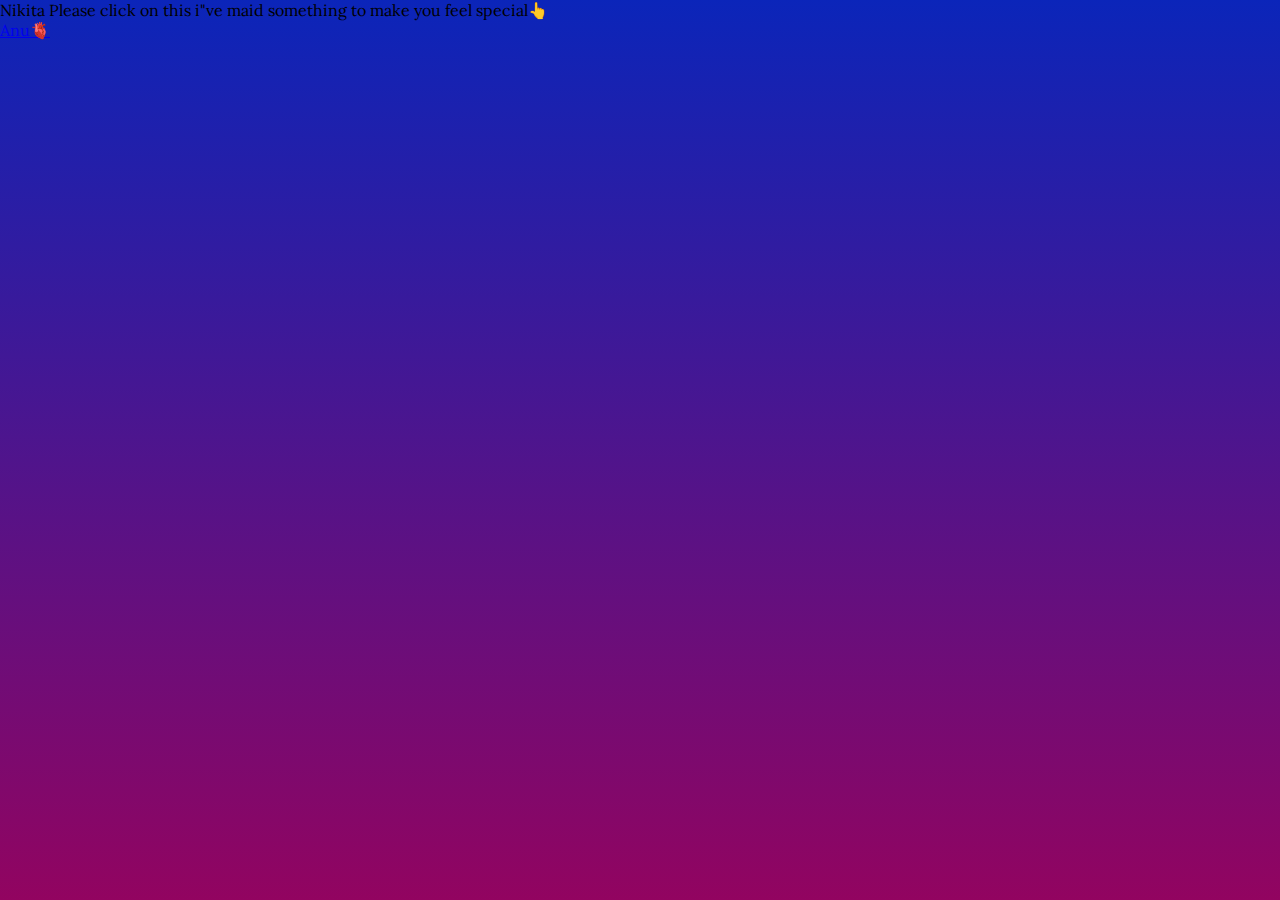
<file: index.html>
<!DOCTYPE html>
<html lang="en">
  <head>
    <meta charset="UTF-8" />
    <meta name="viewport" content="width=device-width, initial-scale=1.0" />
    <title>book for Nikita💕</title>
    <link rel="stylesheet" href="aakash.css" />
  </head>
  <body>
    <div class="container">
      <p> Nikita Please click on this i"ve maid something to make you feel special👆</p>
      <div class="ribbon"></div>
      <div class="tag">
        <a href="book.html">Anu🫀</a>
      </div>
    </div>
  </body>
</html>
</file>
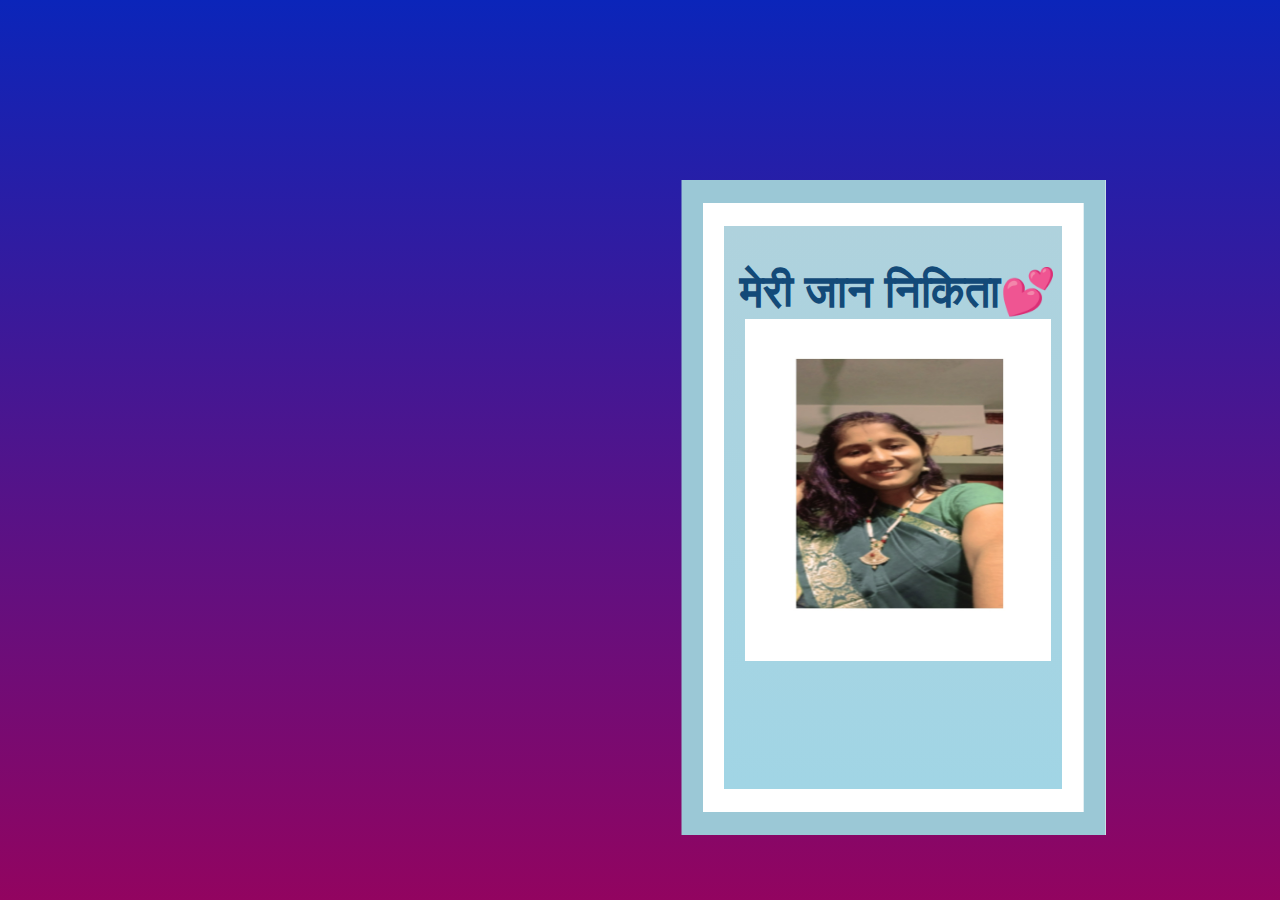
<file: book.html>
<!DOCTYPE html>
<html lang="en">
  <head>
    <meta charset="UTF-8" />
    <meta name="viewport" content="width=device-width, initial-scale=1.0" />
    <title>Book for You</title>
    <link rel="stylesheet" href="style.css" />
  </head>
  <body>
    <div class="book">
      <div class="page cover-front" data-page="1" onclick="movePage(this, 1)">
        <h1>मेरी जान निकिता💕</h1>
        <img src="images/nikki1.jpeg" style="height: 60%;width: 90%;">
        <!-- <div class="hat"><i class="fab fa-pied-piper-hat"></i></div>
        <br>
        <br><br>
        <br> -->
        <!-- <br>
        <h2>@_.codeash_.</h2> -->
      </div>
      <div class="page cover-front" data-page="2" onclick="movePage(this, 2)"></div>
      <div class="page text-page" data-page="3" onclick="movePage(this, 3)">
        <p>प्रिय निकिता❤️,</p>
        <p>
          तुम मेरी ज़िन्दगी की सबसे खूबसूरत किताब हो। हर दिन तुम्हारे साथ बिताना <br>
          एक नया अध्याय है, जिसे मैं हमेशा पढ़ना चाहता हूँ। तुम्हारे बिना मेरा जीवन अधूरा है। <br>
          क्या तुम मेरी ज़िन्दगी की कहानी का हिस्सा बनोगी? 🫀 <br>
          तुम्हारे साथ बिताए हर पल की मुझे बहुत खुशी है। ❤️
        </p>
        <iframe width="100%" height="45%" src="https://www.youtube.com/embed/6bvqH0t7j2Y?si=R2nS072CmAS2_y8z" title="YouTube video player" frameborder="0" allow="accelerometer; autoplay; clipboard-write; encrypted-media; gyroscope; picture-in-picture; web-share" referrerpolicy="strict-origin-when-cross-origin" allowfullscreen></iframe>
        <br />
        <p>कृपया पेज पलटें..</p>
      </div>
      <div class="page text-page" data-page="4" onclick="movePage(this, 4)">
        <p>
          तुम्हारे बिना मेरी ज़िन्दगी सुनी है, तुम्हारी हँसी की मिठास हर पल मेरे दिल को छू जाती है। <br>
          तुम मेरे जीवन की सबसे बड़ी खुशी हो, तुम्हारे बिना सब कुछ अधूरा लगता है। <br>
          तुम्हारी मुस्कान ही मेरे दिल की धड़कन है, और तुम्हारे बिना मैं खुद को पूरा नहीं मानता। 😭🤞
        </p>
        <p>
          तुम्हारे साथ बिताया हर पल मेरे लिए अनमोल है। मैं चाहता हूँ कि हम साथ में हर खुशी का अनुभव करें। <br>
          8 अगस्त को हमारी लंबी बातचीत ने मुझे एहसास कराया कि तुम मेरी ज़िन्दगी की सबसे प्यारी चीज हो। 💖
        </p>
        <iframe width="100%" height="45%"  src="https://www.youtube.com/embed/ElZfdU54Cp8?si=m_WFZOxTcGhRgjaI" title="YouTube video player" frameborder="0" allow="accelerometer; autoplay; clipboard-write; encrypted-media; gyroscope; picture-in-picture; web-share" referrerpolicy="strict-origin-when-cross-origin" allowfullscreen></iframe>
      </div>
      <div class="page text-page" data-page="5" onclick="movePage(this, 5)">
        <p>
          तुम मेरी ज़िन्दगी की सबसे खूबसूरत कविता हो। तुम्हारी हर बात, हर हँसी मेरे दिल को छू जाती है। <br>
          मैं चाहता हूँ कि हम साथ में अपनी ज़िन्दगी के हर पल का आनंद लें। तुम्हारे बिना, मेरे दिन अधूरे हैं। <br>
          तुमसे मिलकर मेरी ज़िन्दगी का हर दिन खास बन जाता है। ❤️
        </p>
        <p>
          तुम्हारे साथ बिताए हर पल की यादें मेरे दिल में हमेशा रहंगी। मैं चाहता हूँ कि हमारी कहानी <br>
          हमेशा प्रेम से भरी रहे। तुम मेरी ज़िन्दगी की सबसे खूबसूरत किताब हो। 📖💖
        </p>
        <iframe width="100%" height="45%" src="https://www.youtube.com/embed/se9DDAwwGQY?si=az9Y50fzbQ7EtKHJ" title="YouTube video player" frameborder="0" allow="accelerometer; autoplay; clipboard-write; encrypted-media; gyroscope; picture-in-picture; web-share" referrerpolicy="strict-origin-when-cross-origin" allowfullscreen></iframe>
      </div>
      <div class="page text-page" data-page="6" onclick="movePage(this, 6)">
        <p>
          तुम्हारी हँसी मेरे दिल को बहुत सुकून देती है। मैं चाहता हूँ कि हम हमेशा साथ रहें और <br>
          हमारी ज़िन्दगी का हर पल खुशियों से भरा रहे। तुम्हारे बिना, मेरा जीवन अधूरा है। <br>
          तुम मेरे जीवन की सबसे बड़ी खुशी हो। 😘
        </p>
        <p>
          हमारी ज़िन्दगी की हर कहानी मेरे दिल में बसी हुई है। तुम मेरे लिए सब कुछ हो। तुम्हारे साथ बिताए <br>
          हर पल की मुझे बहुत खुशी है। तुम मेरी सबसे प्यारी हो। 💖
        </p>
        <iframe width="100%" height="45%" src="https://www.youtube.com/embed/AKH6ZNSnWOA?si=lxnzR1vngQxKKfrd" title="YouTube video player" frameborder="0" allow="accelerometer; autoplay; clipboard-write; encrypted-media; gyroscope; picture-in-picture; web-share" referrerpolicy="strict-origin-when-cross-origin" allowfullscreen></iframe>
      </div>
      <div class="page text-page" data-page="7" onclick="movePage(this, 7)">
        <p>
          तुम मेरी ज़िन्दगी की सबसे प्यारी चीज हो। तुम्हारे बिना सब कुछ अधूरा लगता है। <br>
          तुमसे मिलकर मेरी ज़िन्दगी की हर कहानी पूरी होती है। तुम्हारे बिना मैं खुद को पूरा नहीं मानता। ❤️
        </p>
        <p>
          तुम्हारी हर बात मेरे दिल को छू जाती है। मैं चाहता हूँ कि हम साथ में हर खुशी का अनुभव करें। 😍
          तुम्हारे बिना, मेरी ज़िन्दगी सुनी है। तुम्हारे साथ बिताए हर पल की मुझे बहुत खुशी है।
        </p>
        <iframe width="100%" height="45%" src="https://www.youtube.com/embed/IJeSR-LJBnk?si=PoOIT_OM8YGQd8eG" title="YouTube video player" frameborder="0" allow="accelerometer; autoplay; clipboard-write; encrypted-media; gyroscope; picture-in-picture; web-share" referrerpolicy="strict-origin-when-cross-origin" allowfullscreen></iframe>
      </div>
      <div class="page text-page" data-page="8" onclick="movePage(this, 8)">
        <p>
          तुम्हारे बिना, मेरे दिन सूने हैं। तुम मेरी ज़िन्दगी की सबसे बड़ी खुशी हो। <br>
          तुम्हारी हँसी और तुम्हारी मुस्कान मेरे दिल को बहुत सुकून देती है। मैं चाहता हूँ कि हम साथ में <br>
          हमेशा खुश रहें। ❤️
        </p>
        <p>
          हमारी ज़िन्दगी की हर कहानी प्रेम से भरी रहे। तुम मेरी ज़िन्दगी की सबसे खूबसूरत किताब हो। 📖💖
        </p>
        <iframe width="100%" height="45%" src="https://www.youtube.com/embed/rMfugUZD2dA?si=2CY_dEkUnpv7eA2n" title="YouTube video player" frameborder="0" allow="accelerometer; autoplay; clipboard-write; encrypted-media; gyroscope; picture-in-picture; web-share" referrerpolicy="strict-origin-when-cross-origin" allowfullscreen></iframe>
      </div>
      <div class="page text-page" data-page="9" onclick="movePage(this, 9)">
        <p>
          तुम्हारे बिना, मेरा जीवन अधूरा है। तुम्हारी मुस्कान और तुम्हारी हँसी मेरे दिल की धड़कन हैं। <br>
          मैं चाहता हूँ कि हम हमेशा साथ रहें और हमारी ज़िन्दगी का हर पल खुशियों से भरा रहे। ❤️
        </p>
        <p>
          तुम्हारी हर बात, हर हँसी मेरे दिल को छू जाती है। मैं चाहता हूँ कि हम हमेशा साथ रहें। 😘
          तुम मेरी ज़िन्दगी की सबसे बड़ी खुशी हो।
        </p>
        <iframe width="100%" height="45%" src="https://www.youtube.com/embed/YR12Z8f1Dh8?si=7lrJoeu8kIA4Wdnw" title="YouTube video player" frameborder="0" allow="accelerometer; autoplay; clipboard-write; encrypted-media; gyroscope; picture-in-picture; web-share" referrerpolicy="strict-origin-when-cross-origin" allowfullscreen></iframe>
      </div>
      <div class="page text-page" data-page="10" onclick="movePage(this, 10)">
        <p>
          बस यही कहना चाहता हूँ कि तुम मेरी ज़िन्दगी की सबसे बड़ी खुशी हो। <br>
          तुम्हारे बिना, मेरी ज़िन्दगी सुनी है। तुम्हारी मुस्कान और तुम्हारी हँसी मेरे दिल को बहुत सुकून देती है। <br>
          तुम मेरी ज़िन्दगी की सबसे प्यारी चीज हो। ❤️
        </p>
        <p>......यह यहीं समाप्त नहीं होता</p>
        <p>तुम मेरी सब कुछ हो Nikita💖.</p>

        <h2>निकिता❤️ जी कृपया मेरी विनती स्वीकार करें🥹</h2>
        <h2>और इस पोस्ट का जवाब दें</h2>
        <br />
        <img src="images/love.gif" style="height: 40%;width: 100%;" />
        <!-- <button id="botao1">हाँ आकाश🥺</button> -->
      </div>
      <!-- Additional pages can be filled with content or left blank as needed -->
    </div>

    <script src="aakash.js"></script>
  </body>
</html>
</file>
<file: aakash.css>
@import url("https://fonts.googleapis.com/css2?family=Lora&display=swap");
@import url("https://fonts.googleapis.com/css2?family=EB+Garamond&display=swap");

* {
  margin: 0;
  box-sizing: border-box;
}

body {
  width: 100%;
  height: 100vh;
  background: linear-gradient(rgba(2, 29, 183, 0.963), rgb(146, 4, 96));
  position: relative;
  font-family: 'Lora', serif;
}

.instruction,
.book {
  position: absolute;
  top: 50%;
  left: 50%;
  transform: translate(-50%, -50%);
}

#botao1 {
  background: rgba(68, 166, 158, 0.406);
  color: white;
  padding: 10px;
  margin-top: 60px;
}

.motive {
  margin-left: 10%;
  padding-top: 20%;
  color: white;
  font-family: Arial, Helvetica, sans-serif;
}

.motive span {
  background: yellow;
  color: black;
}

.book {
  width: 90%; /* Adjusted for mobile screens */
  max-width: 930px; /* Max width for larger screens */
  height: auto; /* Adjust height according to content */
  max-height: 654.5px; /* Max height for larger screens */
  transform-style: preserve-3d;
}

.page {
  width: 100%; /* Full width for mobile screens */
  height: auto; /* Adjust height according to content */
  background: #84ca14;
  position: absolute;
  top: 0;
  right: 0;
  transition: transform 1s;
}

.page:nth-child(1) {
  padding: 5% 4% 4% 5%;
  transform-origin: 0% 50%;
  transform: translatez(-1px);
  background: #011217;
}

.left-side:nth-child(1) {
  transform: translatez(1px) rotatey(-180deg);
}

/* Continue applying similar adjustments for other pages */

@media only screen and (max-width: 768px) {
  .motive {
    margin-left: 5%;
    padding-top: 10%;
  }

  .book {
    width: 100%;
    height: auto;
    max-height: 80vh; /* Limit height on smaller screens */
  }

  #botao1 {
    width: 100%;
    margin-top: 20px;
  }

  .page {
    width: 100%;
    height: auto;
  }
}
</file>
<file: style.css>
@import url("https://fonts.googleapis.com/css2?family=Lora&display=swap");
@import url("https://fonts.googleapis.com/css2?family=EB+Garamond&display=swap");
* {
  margin: 0;
  box-sizing: border-box;
}

.instruction,
.book {
  position: absolute;
  top: 50%;
  left: 50%;
  transform: translate(-50%, -50%);
}

body {
  width: 100%;
  height: 100vh;
  /* min-width: 900px;
  min-height: 700px; */
  background: linear-gradient(rgba(2, 29, 183, 0.963), rgb(146, 4, 96));
  position: relative;
  overflow: hidden;
}
#botao1 {
  background: rgba(68, 166, 158, 0.406);
  color: white;
  padding: 10px;
  margin-top: 60px;
}
.motive {
  margin-left: 10%;
  padding-top: 20%;
  color: white;
  font-family: Arial, Helvetica, sans-serif;
}
.motive span {
  background: yellow;
  color: black;
}

.book {
  width: 80vw; /* Responsive width */
  height: 60vh; /* Responsive height */
  transform-style: preserve-3d;
  max-width: 930px; /* Max width */
  max-height: 654.5px; /* Max height */
}

.page {
  width: 423.5px;
  height: 654.5px;
  background: #84ca14;
  position: absolute;
  top: 0;
  right: 0;
  transition: transform 1s;
}

.page:nth-child(1) {
  padding: 5% 4% 4% 5%;
  transform-origin: 0% 50%;
  transform: translatez(-1px);
  background: #011217;
}

.left-side:nth-child(1) {
  transform: translatez(1px) rotatey(-180deg);
}

.page:nth-child(2) {
  padding: 5% 5% 4% 4%;
  transform-origin: 100% 50%;
  transform: translatez(-2px) scalex(-1) translatex(100%);
  background: #9bc8d6;
}

.left-side:nth-child(2) {
  transform: translatez(2px) scalex(-1) translatex(100%) rotatey(180deg);
}

.page:nth-child(3) {
  padding: 5% 4% 4% 5%;
  transform-origin: 0% 50%;
  transform: translatez(-3px);
  background: #f5f5f5;
}

.left-side:nth-child(3) {
  transform: translatez(3px) rotatey(-180deg);
}

.page:nth-child(4) {
  padding: 5% 5% 4% 4%;
  transform-origin: 100% 50%;
  transform: translatez(-4px) scalex(-1) translatex(100%);
  background: #f5f5f5;
}

.left-side:nth-child(4) {
  transform: translatez(4px) scalex(-1) translatex(100%) rotatey(180deg);
}

.page:nth-child(5) {
  padding: 5% 4% 4% 5%;
  transform-origin: 0% 50%;
  transform: translatez(-5px);
  background: #f5f5f5;
}

.left-side:nth-child(5) {
  transform: translatez(5px) rotatey(-180deg);
}

.page:nth-child(6) {
  padding: 5% 5% 4% 4%;
  transform-origin: 100% 50%;
  transform: translatez(-6px) scalex(-1) translatex(100%);
  background: #f5f5f5;
}

.left-side:nth-child(6) {
  transform: translatez(6px) scalex(-1) translatex(100%) rotatey(180deg);
}

.page:nth-child(7) {
  padding: 5% 4% 4% 5%;
  transform-origin: 0% 50%;
  transform: translatez(-7px);
  background: #f5f5f5;
}

.left-side:nth-child(7) {
  transform: translatez(7px) rotatey(-180deg);
}

.page:nth-child(8) {
  padding: 5% 5% 4% 4%;
  transform-origin: 100% 50%;
  transform: translatez(-8px) scalex(-1) translatex(100%);
  background: #f5f5f5;
}

.left-side:nth-child(8) {
  transform: translatez(8px) scalex(-1) translatex(100%) rotatey(180deg);
}

.page:nth-child(9) {
  padding: 5% 4% 4% 5%;
  transform-origin: 0% 50%;
  transform: translatez(-9px);
  background: #f5f5f5;
}

.left-side:nth-child(9) {
  transform: translatez(9px) rotatey(-180deg);
}

.page:nth-child(10) {
  padding: 5% 5% 4% 4%;
  transform-origin: 100% 50%;
  transform: translatez(-10px) scalex(-1) translatex(100%);
  background: #ccc;
}

.left-side:nth-child(10) {
  transform: translatez(10px) scalex(-1) translatex(100%) rotatey(180deg);
}

.page:nth-child(11) {
  padding: 5% 4% 4% 5%;
  transform-origin: 0% 50%;
  transform: translatez(-11px);
  background: #ccc;
}

.left-side:nth-child(11) {
  transform: translatez(11px) rotatey(-180deg);
}

.page:nth-child(12) {
  padding: 5% 5% 4% 4%;
  transform-origin: 100% 50%;
  transform: translatez(-12px) scalex(-1) translatex(100%);
  background: #ccc;
}

.left-side:nth-child(12) {
  transform: translatez(12px) scalex(-1) translatex(100%) rotatey(180deg);
}

.page:nth-child(13) {
  padding: 5% 4% 4% 5%;
  transform-origin: 0% 50%;
  transform: translatez(-13px);
  background: #ccc;
}

.left-side:nth-child(13) {
  transform: translatez(13px) rotatey(-180deg);
}

.page:nth-child(14) {
  padding: 5% 5% 4% 4%;
  transform-origin: 100% 50%;
  transform: translatez(-14px) scalex(-1) translatex(100%);
  background: #ccc;
}

.left-side:nth-child(14) {
  transform: translatez(14px) scalex(-1) translatex(100%) rotatey(180deg);
}

.page:nth-child(15) {
  padding: 5% 4% 4% 5%;
  transform-origin: 0% 50%;
  transform: translatez(-15px);
  background: #ccc;
}

.left-side:nth-child(15) {
  transform: translatez(15px) rotatey(-180deg);
}
::selection {
  color: rgb(0, 0, 0);
  background: yellow;
}
.page:nth-child(16) {
  padding: 5% 5% 4% 4%;
  transform-origin: 100% 50%;
  transform: translatez(-16px) scalex(-1) translatex(100%);
  background: #ccc;
}

.left-side:nth-child(16) {
  transform: translatez(16px) scalex(-1) translatex(100%) rotatey(180deg);
}

.page:nth-child(17) {
  padding: 5% 4% 4% 5%;
  transform-origin: 0% 50%;
  transform: translatez(-17px);
  background: #ccc;
}

.left-side:nth-child(17) {
  transform: translatez(17px) rotatey(-180deg);
}

.page:nth-child(18) {
  padding: 5% 5% 4% 4%;
  transform-origin: 100% 50%;
  transform: translatez(-18px) scalex(-1) translatex(100%);
  background: #ccc;
}

.left-side:nth-child(18) {
  transform: translatez(18px) scalex(-1) translatex(100%) rotatey(180deg);
}

.page:nth-child(19) {
  padding: 5% 4% 4% 5%;
  transform-origin: 0% 50%;
  transform: translatez(-19px);
  background: #ccc;
}

.left-side:nth-child(19) {
  transform: translatez(19px) rotatey(-180deg);
}

.page:nth-child(20) {
  padding: 5% 5% 4% 4%;
  transform-origin: 100% 50%;
  transform: translatez(-20px) scalex(-1) translatex(100%);
  background: #f5f5f5;
}

.left-side:nth-child(20) {
  transform: translatez(20px) scalex(-1) translatex(100%) rotatey(180deg);
}

.page:nth-child(21) {
  padding: 5% 4% 4% 5%;
  transform-origin: 0% 50%;
  transform: translatez(-21px);
  background: #f5f5f5;
}

.left-side:nth-child(21) {
  transform: translatez(21px) rotatey(-180deg);
}

.page:nth-child(22) {
  padding: 5% 5% 4% 4%;
  transform-origin: 100% 50%;
  transform: translatez(-22px) scalex(-1) translatex(100%);
  background: #f5f5f5;
}

.left-side:nth-child(22) {
  transform: translatez(22px) scalex(-1) translatex(100%) rotatey(180deg);
}

.page:nth-child(23) {
  padding: 5% 4% 4% 5%;
  transform-origin: 0% 50%;
  transform: translatez(-23px);
  background: #f5f5f5;
}

.left-side:nth-child(23) {
  transform: translatez(23px) rotatey(-180deg);
}

.page:nth-child(24) {
  padding: 5% 5% 4% 4%;
  transform-origin: 100% 50%;
  transform: translatez(-24px) scalex(-1) translatex(100%);
  background: #f5f5f5;
}

.left-side:nth-child(24) {
  transform: translatez(24px) scalex(-1) translatex(100%) rotatey(180deg);
}

.page:nth-child(25) {
  padding: 5% 4% 4% 5%;
  transform-origin: 0% 50%;
  transform: translatez(-25px);
  background: #f5f5f5;
}

.left-side:nth-child(25) {
  transform: translatez(25px) rotatey(-180deg);
}

.page:nth-child(26) {
  padding: 5% 5% 4% 4%;
  transform-origin: 100% 50%;
  transform: translatez(-26px) scalex(-1) translatex(100%);
  background: #f5f5f5;
}

.left-side:nth-child(26) {
  transform: translatez(26px) scalex(-1) translatex(100%) rotatey(180deg);
}

.page:nth-child(27) {
  padding: 5% 4% 4% 5%;
  transform-origin: 0% 50%;
  transform: translatez(-27px);
  background: #f5f5f5;
}

.left-side:nth-child(27) {
  transform: translatez(27px) rotatey(-180deg);
}

.page:nth-child(28) {
  padding: 5% 5% 4% 4%;
  transform-origin: 100% 50%;
  transform: translatez(-28px) scalex(-1) translatex(100%);
  background: #f5f5f5;
}

.left-side:nth-child(28) {
  transform: translatez(28px) scalex(-1) translatex(100%) rotatey(180deg);
}

.page:nth-child(29) {
  padding: 5% 4% 4% 5%;
  transform-origin: 0% 50%;
  transform: translatez(-29px);
  background: #f5f5f5;
}

.left-side:nth-child(29) {
  transform: translatez(29px) rotatey(-180deg);
}

.page:nth-child(30) {
  padding: 5% 5% 4% 4%;
  transform-origin: 100% 50%;
  transform: translatez(-30px) scalex(-1) translatex(100%);
  background: #ccc;
}

.left-side:nth-child(30) {
  transform: translatez(30px) scalex(-1) translatex(100%) rotatey(180deg);
}

.page:nth-child(31) {
  padding: 5% 4% 4% 5%;
  transform-origin: 0% 50%;
  transform: translatez(-31px);
  background: #ccc;
}

.left-side:nth-child(31) {
  transform: translatez(31px) rotatey(-180deg);
}

.page:nth-child(32) {
  padding: 5% 5% 4% 4%;
  transform-origin: 100% 50%;
  transform: translatez(-32px) scalex(-1) translatex(100%);
  background: #ccc;
}

.left-side:nth-child(32) {
  transform: translatez(32px) scalex(-1) translatex(100%) rotatey(180deg);
}

.page:nth-child(33) {
  padding: 5% 4% 4% 5%;
  transform-origin: 0% 50%;
  transform: translatez(-33px);
  background: #ccc;
}

.left-side:nth-child(33) {
  transform: translatez(33px) rotatey(-180deg);
}

.page:nth-child(34) {
  padding: 5% 5% 4% 4%;
  transform-origin: 100% 50%;
  transform: translatez(-34px) scalex(-1) translatex(100%);
  background: #ccc;
}

.left-side:nth-child(34) {
  transform: translatez(34px) scalex(-1) translatex(100%) rotatey(180deg);
}

.page:nth-child(35) {
  padding: 5% 4% 4% 5%;
  transform-origin: 0% 50%;
  transform: translatez(-35px);
  background: #ccc;
}

.left-side:nth-child(35) {
  transform: translatez(35px) rotatey(-180deg);
}

.page:nth-child(36) {
  padding: 5% 5% 4% 4%;
  transform-origin: 100% 50%;
  transform: translatez(-36px) scalex(-1) translatex(100%);
  background: #ccc;
}

.left-side:nth-child(36) {
  transform: translatez(36px) scalex(-1) translatex(100%) rotatey(180deg);
}

.page:nth-child(37) {
  padding: 5% 4% 4% 5%;
  transform-origin: 0% 50%;
  transform: translatez(-37px);
  background: #ccc;
}

.left-side:nth-child(37) {
  transform: translatez(37px) rotatey(-180deg);
}

.page:nth-child(38) {
  padding: 5% 5% 4% 4%;
  transform-origin: 100% 50%;
  transform: translatez(-38px) scalex(-1) translatex(100%);
  background: #ccc;
}

.left-side:nth-child(38) {
  transform: translatez(38px) scalex(-1) translatex(100%) rotatey(180deg);
}

.page:nth-child(39) {
  padding: 5% 4% 4% 5%;
  transform-origin: 0% 50%;
  transform: translatez(-39px);
  background: #ccc;
}

.left-side:nth-child(39) {
  transform: translatez(39px) rotatey(-180deg);
}

.page:nth-child(40) {
  padding: 5% 5% 4% 4%;
  transform-origin: 100% 50%;
  transform: translatez(-40px) scalex(-1) translatex(100%);
  background: #f5f5f5;
}

.left-side:nth-child(40) {
  transform: translatez(40px) scalex(-1) translatex(100%) rotatey(180deg);
}

.page:nth-child(41) {
  padding: 5% 4% 4% 5%;
  transform-origin: 0% 50%;
  transform: translatez(-41px);
  background: #f5f5f5;
}

.left-side:nth-child(41) {
  transform: translatez(41px) rotatey(-180deg);
}

.page:nth-child(42) {
  padding: 5% 5% 4% 4%;
  transform-origin: 100% 50%;
  transform: translatez(-42px) scalex(-1) translatex(100%);
  background: #f5f5f5;
}

.left-side:nth-child(42) {
  transform: translatez(42px) scalex(-1) translatex(100%) rotatey(180deg);
}

.page:nth-child(43) {
  padding: 5% 4% 4% 5%;
  transform-origin: 0% 50%;
  transform: translatez(-43px);
  background: #f5f5f5;
}

.left-side:nth-child(43) {
  transform: translatez(43px) rotatey(-180deg);
}

.page:nth-child(44) {
  padding: 5% 5% 4% 4%;
  transform-origin: 100% 50%;
  transform: translatez(-44px) scalex(-1) translatex(100%);
  background: #f5f5f5;
}

.left-side:nth-child(44) {
  transform: translatez(44px) scalex(-1) translatex(100%) rotatey(180deg);
}

.page:nth-child(45) {
  padding: 5% 4% 4% 5%;
  transform-origin: 0% 50%;
  transform: translatez(-45px);
  background: #f5f5f5;
}

.left-side:nth-child(45) {
  transform: translatez(45px) rotatey(-180deg);
}

.page:nth-child(46) {
  padding: 5% 5% 4% 4%;
  transform-origin: 100% 50%;
  transform: translatez(-46px) scalex(-1) translatex(100%);
  background: #f5f5f5;
}

.left-side:nth-child(46) {
  transform: translatez(46px) scalex(-1) translatex(100%) rotatey(180deg);
}

.page:nth-child(47) {
  padding: 5% 4% 4% 5%;
  transform-origin: 0% 50%;
  transform: translatez(-47px);
  background: #f5f5f5;
}

.left-side:nth-child(47) {
  transform: translatez(47px) rotatey(-180deg);
}

.page:nth-child(48) {
  padding: 5% 5% 4% 4%;
  transform-origin: 100% 50%;
  transform: translatez(-48px) scalex(-1) translatex(100%);
  background: #f5f5f5;
}

.left-side:nth-child(48) {
  transform: translatez(48px) scalex(-1) translatex(100%) rotatey(180deg);
}

.page:nth-child(49) {
  padding: 5% 4% 4% 5%;
  transform-origin: 0% 50%;
  transform: translatez(-49px);
  background: #f5f5f5;
}

.left-side:nth-child(49) {
  transform: translatez(49px) rotatey(-180deg);
}

.page:nth-child(50) {
  padding: 5% 5% 4% 4%;
  transform-origin: 100% 50%;
  transform: translatez(-50px) scalex(-1) translatex(100%);
  background: #ccc;
}

.left-side:nth-child(50) {
  transform: translatez(50px) scalex(-1) translatex(100%) rotatey(180deg);
}

.page:nth-child(51) {
  padding: 5% 4% 4% 5%;
  transform-origin: 0% 50%;
  transform: translatez(-51px);
  background: #ccc;
}

.left-side:nth-child(51) {
  transform: translatez(51px) rotatey(-180deg);
}

.page:nth-child(52) {
  padding: 5% 5% 4% 4%;
  transform-origin: 100% 50%;
  transform: translatez(-52px) scalex(-1) translatex(100%);
  background: #ccc;
}

.left-side:nth-child(52) {
  transform: translatez(52px) scalex(-1) translatex(100%) rotatey(180deg);
}

.page:nth-child(53) {
  padding: 5% 4% 4% 5%;
  transform-origin: 0% 50%;
  transform: translatez(-53px);
  background: #ccc;
}

.left-side:nth-child(53) {
  transform: translatez(53px) rotatey(-180deg);
}

.page:nth-child(54) {
  padding: 5% 5% 4% 4%;
  transform-origin: 100% 50%;
  transform: translatez(-54px) scalex(-1) translatex(100%);
  background: #ccc;
}

.left-side:nth-child(54) {
  transform: translatez(54px) scalex(-1) translatex(100%) rotatey(180deg);
}

.page:nth-child(55) {
  padding: 5% 4% 4% 5%;
  transform-origin: 0% 50%;
  transform: translatez(-55px);
  background: #ccc;
}

.left-side:nth-child(55) {
  transform: translatez(55px) rotatey(-180deg);
}

.page:nth-child(56) {
  padding: 5% 5% 4% 4%;
  transform-origin: 100% 50%;
  transform: translatez(-56px) scalex(-1) translatex(100%);
  background: #ccc;
}

.left-side:nth-child(56) {
  transform: translatez(56px) scalex(-1) translatex(100%) rotatey(180deg);
}

.page:nth-child(57) {
  padding: 5% 4% 4% 5%;
  transform-origin: 0% 50%;
  transform: translatez(-57px);
  background: #ccc;
}

.left-side:nth-child(57) {
  transform: translatez(57px) rotatey(-180deg);
}

.page:nth-child(58) {
  padding: 5% 5% 4% 4%;
  transform-origin: 100% 50%;
  transform: translatez(-58px) scalex(-1) translatex(100%);
  background: #ccc;
}

.left-side:nth-child(58) {
  transform: translatez(58px) scalex(-1) translatex(100%) rotatey(180deg);
}

.page:nth-child(59) {
  padding: 5% 4% 4% 5%;
  transform-origin: 0% 50%;
  transform: translatez(-59px);
  background: #ccc;
}

.left-side:nth-child(59) {
  transform: translatez(59px) rotatey(-180deg);
}

.page:nth-child(60) {
  padding: 5% 5% 4% 4%;
  transform-origin: 100% 50%;
  transform: translatez(-60px) scalex(-1) translatex(100%);
  background: #f5f5f5;
}

.left-side:nth-child(60) {
  transform: translatez(60px) scalex(-1) translatex(100%) rotatey(180deg);
}

.page:nth-child(61) {
  padding: 5% 4% 4% 5%;
  transform-origin: 0% 50%;
  transform: translatez(-61px);
  background: #f5f5f5;
}

.left-side:nth-child(61) {
  transform: translatez(61px) rotatey(-180deg);
}

.page:nth-child(62) {
  padding: 5% 5% 4% 4%;
  transform-origin: 100% 50%;
  transform: translatez(-62px) scalex(-1) translatex(100%);
  background: #f5f5f5;
}

.left-side:nth-child(62) {
  transform: translatez(62px) scalex(-1) translatex(100%) rotatey(180deg);
}

.page:nth-child(63) {
  padding: 5% 4% 4% 5%;
  transform-origin: 0% 50%;
  transform: translatez(-63px);
  background: #f5f5f5;
}

.left-side:nth-child(63) {
  transform: translatez(63px) rotatey(-180deg);
}

.page:nth-child(64) {
  padding: 5% 5% 4% 4%;
  transform-origin: 100% 50%;
  transform: translatez(-64px) scalex(-1) translatex(100%);
  background: #f5f5f5;
}

.left-side:nth-child(64) {
  transform: translatez(64px) scalex(-1) translatex(100%) rotatey(180deg);
}

.page:nth-child(65) {
  padding: 5% 4% 4% 5%;
  transform-origin: 0% 50%;
  transform: translatez(-65px);
  background: #f5f5f5;
}

.left-side:nth-child(65) {
  transform: translatez(65px) rotatey(-180deg);
}

.page:nth-child(66) {
  padding: 5% 5% 4% 4%;
  transform-origin: 100% 50%;
  transform: translatez(-66px) scalex(-1) translatex(100%);
  background: #f5f5f5;
}

.left-side:nth-child(66) {
  transform: translatez(66px) scalex(-1) translatex(100%) rotatey(180deg);
}

.page:nth-child(67) {
  padding: 5% 4% 4% 5%;
  transform-origin: 0% 50%;
  transform: translatez(-67px);
  background: #f5f5f5;
}

.left-side:nth-child(67) {
  transform: translatez(67px) rotatey(-180deg);
}

.page:nth-child(68) {
  padding: 5% 5% 4% 4%;
  transform-origin: 100% 50%;
  transform: translatez(-68px) scalex(-1) translatex(100%);
  background: #f5f5f5;
}

.left-side:nth-child(68) {
  transform: translatez(68px) scalex(-1) translatex(100%) rotatey(180deg);
}

.page:nth-child(69) {
  padding: 5% 4% 4% 5%;
  transform-origin: 0% 50%;
  transform: translatez(-69px);
  background: #f5f5f5;
}

.left-side:nth-child(69) {
  transform: translatez(69px) rotatey(-180deg);
}

.page:nth-child(70) {
  padding: 5% 5% 4% 4%;
  transform-origin: 100% 50%;
  transform: translatez(-70px) scalex(-1) translatex(100%);
  background: #ccc;
}

.left-side:nth-child(70) {
  transform: translatez(70px) scalex(-1) translatex(100%) rotatey(180deg);
}

.page:nth-child(71) {
  padding: 5% 4% 4% 5%;
  transform-origin: 0% 50%;
  transform: translatez(-71px);
  background: #ccc;
}

.left-side:nth-child(71) {
  transform: translatez(71px) rotatey(-180deg);
}

.page:nth-child(72) {
  padding: 5% 5% 4% 4%;
  transform-origin: 100% 50%;
  transform: translatez(-72px) scalex(-1) translatex(100%);
  background: #ccc;
}

.left-side:nth-child(72) {
  transform: translatez(72px) scalex(-1) translatex(100%) rotatey(180deg);
}

.page:nth-child(73) {
  padding: 5% 4% 4% 5%;
  transform-origin: 0% 50%;
  transform: translatez(-73px);
  background: #ccc;
}

.left-side:nth-child(73) {
  transform: translatez(73px) rotatey(-180deg);
}

.page:nth-child(74) {
  padding: 5% 5% 4% 4%;
  transform-origin: 100% 50%;
  transform: translatez(-74px) scalex(-1) translatex(100%);
  background: #ccc;
}

.left-side:nth-child(74) {
  transform: translatez(74px) scalex(-1) translatex(100%) rotatey(180deg);
}

.page:nth-child(75) {
  padding: 5% 4% 4% 5%;
  transform-origin: 0% 50%;
  transform: translatez(-75px);
  background: #ccc;
}

.left-side:nth-child(75) {
  transform: translatez(75px) rotatey(-180deg);
}

.page:nth-child(76) {
  padding: 5% 5% 4% 4%;
  transform-origin: 100% 50%;
  transform: translatez(-76px) scalex(-1) translatex(100%);
  background: #ccc;
}

.left-side:nth-child(76) {
  transform: translatez(76px) scalex(-1) translatex(100%) rotatey(180deg);
}

.page:nth-child(77) {
  padding: 5% 4% 4% 5%;
  transform-origin: 0% 50%;
  transform: translatez(-77px);
  background: #ccc;
}

.left-side:nth-child(77) {
  transform: translatez(77px) rotatey(-180deg);
}

.page:nth-child(78) {
  padding: 5% 5% 4% 4%;
  transform-origin: 100% 50%;
  transform: translatez(-78px) scalex(-1) translatex(100%);
  background: #ccc;
}

.left-side:nth-child(78) {
  transform: translatez(78px) scalex(-1) translatex(100%) rotatey(180deg);
}

.page:nth-child(79) {
  padding: 5% 4% 4% 5%;
  transform-origin: 0% 50%;
  transform: translatez(-79px);
  background: #ccc;
}

.left-side:nth-child(79) {
  transform: translatez(79px) rotatey(-180deg);
}

.page:nth-child(80) {
  padding: 5% 5% 4% 4%;
  transform-origin: 100% 50%;
  transform: translatez(-80px) scalex(-1) translatex(100%);
  background: #f5f5f5;
}

.left-side:nth-child(80) {
  transform: translatez(80px) scalex(-1) translatex(100%) rotatey(180deg);
}

.page:nth-child(81) {
  padding: 5% 4% 4% 5%;
  transform-origin: 0% 50%;
  transform: translatez(-81px);
  background: #f5f5f5;
}

.left-side:nth-child(81) {
  transform: translatez(81px) rotatey(-180deg);
}

.page:nth-child(82) {
  padding: 5% 5% 4% 4%;
  transform-origin: 100% 50%;
  transform: translatez(-82px) scalex(-1) translatex(100%);
  background: #f5f5f5;
}

.left-side:nth-child(82) {
  transform: translatez(82px) scalex(-1) translatex(100%) rotatey(180deg);
}

.page:nth-child(83) {
  padding: 5% 4% 4% 5%;
  transform-origin: 0% 50%;
  transform: translatez(-83px);
  background: #f5f5f5;
}

.left-side:nth-child(83) {
  transform: translatez(83px) rotatey(-180deg);
}

.page:nth-child(84) {
  padding: 5% 5% 4% 4%;
  transform-origin: 100% 50%;
  transform: translatez(-84px) scalex(-1) translatex(100%);
  background: #f5f5f5;
}

.left-side:nth-child(84) {
  transform: translatez(84px) scalex(-1) translatex(100%) rotatey(180deg);
}

.page:nth-child(85) {
  padding: 5% 4% 4% 5%;
  transform-origin: 0% 50%;
  transform: translatez(-85px);
  background: #f5f5f5;
}

.left-side:nth-child(85) {
  transform: translatez(85px) rotatey(-180deg);
}

.page:nth-child(86) {
  padding: 5% 5% 4% 4%;
  transform-origin: 100% 50%;
  transform: translatez(-86px) scalex(-1) translatex(100%);
  background: #f5f5f5;
}

.left-side:nth-child(86) {
  transform: translatez(86px) scalex(-1) translatex(100%) rotatey(180deg);
}

.page:nth-child(87) {
  padding: 5% 4% 4% 5%;
  transform-origin: 0% 50%;
  transform: translatez(-87px);
  background: #f5f5f5;
}

.left-side:nth-child(87) {
  transform: translatez(87px) rotatey(-180deg);
}

.page:nth-child(88) {
  padding: 5% 5% 4% 4%;
  transform-origin: 100% 50%;
  transform: translatez(-88px) scalex(-1) translatex(100%);
  background: #f5f5f5;
}

.left-side:nth-child(88) {
  transform: translatez(88px) scalex(-1) translatex(100%) rotatey(180deg);
}

.page:nth-child(89) {
  padding: 5% 4% 4% 5%;
  transform-origin: 0% 50%;
  transform: translatez(-89px);
  background: #f5f5f5;
}

.left-side:nth-child(89) {
  transform: translatez(89px) rotatey(-180deg);
}

.page:nth-child(90) {
  padding: 5% 5% 4% 4%;
  transform-origin: 100% 50%;
  transform: translatez(-90px) scalex(-1) translatex(100%);
  background: #ccc;
}

.left-side:nth-child(90) {
  transform: translatez(90px) scalex(-1) translatex(100%) rotatey(180deg);
}

.page:nth-child(91) {
  padding: 5% 4% 4% 5%;
  transform-origin: 0% 50%;
  transform: translatez(-91px);
  background: #ccc;
}

.left-side:nth-child(91) {
  transform: translatez(91px) rotatey(-180deg);
}

.page:nth-child(92) {
  padding: 5% 5% 4% 4%;
  transform-origin: 100% 50%;
  transform: translatez(-92px) scalex(-1) translatex(100%);
  background: #ccc;
}

.left-side:nth-child(92) {
  transform: translatez(92px) scalex(-1) translatex(100%) rotatey(180deg);
}

.page:nth-child(93) {
  padding: 5% 4% 4% 5%;
  transform-origin: 0% 50%;
  transform: translatez(-93px);
  background: #ccc;
}

.left-side:nth-child(93) {
  transform: translatez(93px) rotatey(-180deg);
}

.page:nth-child(94) {
  padding: 5% 5% 4% 4%;
  transform-origin: 100% 50%;
  transform: translatez(-94px) scalex(-1) translatex(100%);
  background: #ccc;
}

.left-side:nth-child(94) {
  transform: translatez(94px) scalex(-1) translatex(100%) rotatey(180deg);
}

.page:nth-child(95) {
  padding: 5% 4% 4% 5%;
  transform-origin: 0% 50%;
  transform: translatez(-95px);
  background: #ccc;
}

.left-side:nth-child(95) {
  transform: translatez(95px) rotatey(-180deg);
}

.page:nth-child(96) {
  padding: 5% 5% 4% 4%;
  transform-origin: 100% 50%;
  transform: translatez(-96px) scalex(-1) translatex(100%);
  background: #ccc;
}

.left-side:nth-child(96) {
  transform: translatez(96px) scalex(-1) translatex(100%) rotatey(180deg);
}

.page:nth-child(97) {
  padding: 5% 4% 4% 5%;
  transform-origin: 0% 50%;
  transform: translatez(-97px);
  background: #ccc;
}

.left-side:nth-child(97) {
  transform: translatez(97px) rotatey(-180deg);
}

.page:nth-child(98) {
  padding: 5% 5% 4% 4%;
  transform-origin: 100% 50%;
  transform: translatez(-98px) scalex(-1) translatex(100%);
  background: #ccc;
}

.left-side:nth-child(98) {
  transform: translatez(98px) scalex(-1) translatex(100%) rotatey(180deg);
}

.page:nth-child(99) {
  padding: 5% 4% 4% 5%;
  transform-origin: 0% 50%;
  transform: translatez(-99px);
  background: #ccc;
}

.left-side:nth-child(99) {
  transform: translatez(99px) rotatey(-180deg);
}

.page:nth-child(100) {
  padding: 5% 5% 4% 4%;
  transform-origin: 100% 50%;
  transform: translatez(-100px) scalex(-1) translatex(100%);
  background: #f5f5f5;
}

.left-side:nth-child(100) {
  transform: translatez(100px) scalex(-1) translatex(100%) rotatey(180deg);
}

.cover-front:nth-child(1) {
  text-align: center;
  background: linear-gradient(#afd2dd, #a1d5e5) 50% 50%/80% 86% no-repeat,
    linear-gradient(#ffffff, #ffffff) 50% 50%/90% 93% no-repeat,
    linear-gradient(#9bc8d6, #9bc8d6) no-repeat;
}
.cover-front:nth-child(1) h1 {
  font-family: "Lora", serif;
  font-size: 45px;
  color: #134a78;
  margin-top: 35px;
  text-transform: uppercase;
}
.cover-front:nth-child(1) h2 {
  font-family: "EB Garamond", serif;
  font-size: 24px;
  color: #134a78;
  position: relative;
  top: 40%;
}
.cover-front:nth-child(1) .hat {
  font-size: 100px;
  color: #134a78;
  position: relative;
  top: 3%;
}

p {
  margin-bottom: 4%;
  font-family: "EB Garamond", serif;
  font-size: 16px;
}

.page:nth-child(3) p:first-of-type:first-letter {
  font-size: 32px;
}

.instruction {
  left: calc(50% - 150px);
  font-size: 26px;
  font-family: "EB Garamond", serif;
  color: rgba(22, 199, 2, 0.998);
  box-sizing: border-box;
  border-radius: 2px solid red;
  padding: 10px 15px;
  margin-top: 10%;
}

@media screen and (max-width:500px){
  body{
    width: 100vw;
  }
  .motive {
    position: relative;
    margin: 4%;
    padding-top: 2%;
    width: 100vw;

  }
  .instruction{
    position: relative;
    top: auto;
    left: 61%;
  }
  .book{
    position: relative;
    left: 48%;
    width: 95%;
    
    /* transform: translate(0%, 0%) rotatex(10deg) rotatey(-10deg);
  transform-style: preserve-3d; */
  }
  .page{
    width: 100%;
  }
  .video{
    width: 95%;
  }
}
</file>
